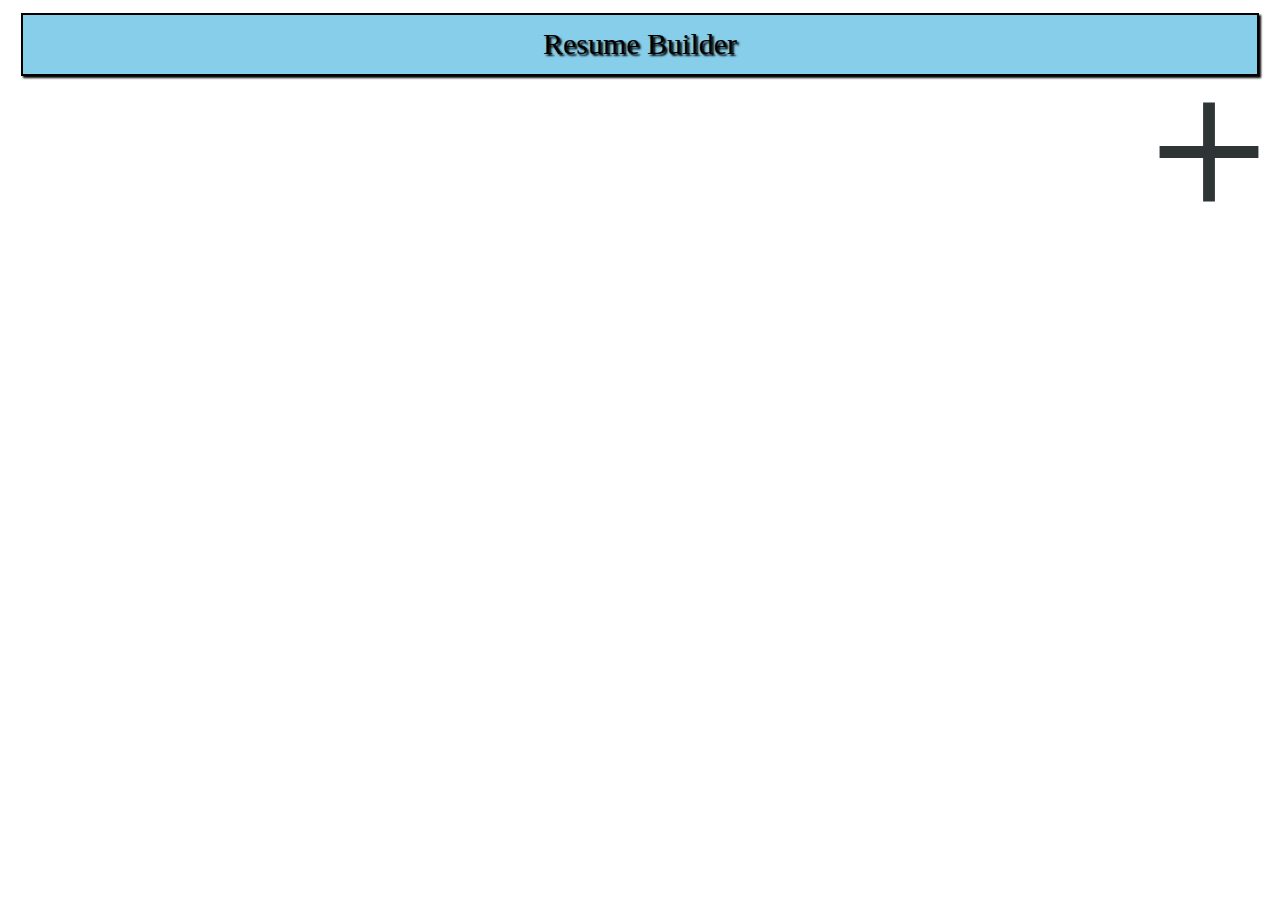
<file: index.html>
<!DOCTYPE html>
<html lang="en" dir="ltr">
  <head>
    <meta charset="utf-8">
    <title>Resume</title>
    <link rel="apple-touch-icon" sizes="57x57" href="./icons/apple-icon-57x57.png">
<link rel="apple-touch-icon" sizes="60x60" href="./icons/apple-icon-60x60.png">
<link rel="apple-touch-icon" sizes="72x72" href="./icons/apple-icon-72x72.png">
<link rel="apple-touch-icon" sizes="76x76" href="./icons/apple-icon-76x76.png">
<link rel="apple-touch-icon" sizes="114x114" href="./icons/apple-icon-114x114.png">
<link rel="apple-touch-icon" sizes="120x120" href="./icons/apple-icon-120x120.png">
<link rel="apple-touch-icon" sizes="144x144" href="./icons/apple-icon-144x144.png">
<link rel="apple-touch-icon" sizes="152x152" href="./icons/apple-icon-152x152.png">
<link rel="apple-touch-icon" sizes="180x180" href="./icons/apple-icon-180x180.png">
<link rel="icon" type="image/png" sizes="192x192"  href="./icons/android-icon-192x192.png">
<link rel="icon" type="image/png" sizes="32x32" href="./icons/favicon-32x32.png">
<link rel="icon" type="image/png" sizes="96x96" href="./icons/favicon-96x96.png">
<link rel="icon" type="image/png" sizes="16x16" href="./icons/favicon-16x16.png">
<link rel="manifest" href="./icons/manifest.json">
<meta name="msapplication-TileColor" content="#ffffff">
<meta name="msapplication-TileImage" content="./icons/ms-icon-144x144.png">
<meta name="theme-color" content="#ffffff">
<meta name="viewport" content="width=device-width,initial-scale=1.0">
<style>
header{
  background-color: skyblue;
  padding: 1%;
  margin: 1%;
  border: 2px solid black;
  text-align: center;
  text-shadow: 2px 2px 2px black;
  font-size: 30px;
  box-shadow: 2px 2px 2px black;
  }
  a img{
    width: 10%;
    display: block;
    margin-left: auto;
  }
  .child img{
    width: 70%;
    display: block;
    margin-left: auto;
    margin-right: auto;
  }
  .child{
    border: 2px solid #ddd;
    width: 25%;
    padding: 1%;
    text-align: center;
    border-radius: 10%;
  }
  .parent{
    display: flex;
    flex-direction: row;
  }
  h2,a{
    font-size:25px;
    color: black;
  }
  @media only screen and (min-width:320px) and (max-width:480px) {
  header{
    background-color: skyblue;
    padding: 2%;
    margin: 1%;
    border: 2px solid black;
    text-align: center;
    text-shadow: 2px 2px 2px black;
    font-size: 30px;
    box-shadow: 2px 2px 2px black;
  }
  a img{
    width: 10%;
    height: 10%
    display: block;
    margin-left: auto;
    margin-right: auto;
  }
  .child img{
    width: 70%;
    display: block;
    margin-left: auto;
    margin-right: auto;
  }
  .child{
    border: 2px solid #ddd;
    width: 25%;
    padding: 1%;
    background-color: skyblue;
    margin:1%;
    border-radius: center;
    text-align: center;
  }
  .parent{
    display: flex;
    flex-direction: column;
  }
  h2,a{
    font-size:25px;
    color: black;
  }
}
@media only screen and (min-width:481px) and (max-width:769px) {
header{
  background-color: skyblue;
  padding: 2%;
  margin: 1%;
  border: 2px solid black;
  text-align: center;
  text-shadow: 2px 2px 2px black;
  font-size: 30px;
  box-shadow: 2px 2px 2px black;
}
a img{
  width: 10%;
  height: 10%
  display: block;
  margin-left: auto;
  margin-right: auto;
}
.child img{
  width: 70%;
  display: block;
  margin-left: auto;
  margin-right: auto;
}
.child{
  border: 2px solid #ddd;
  width: 25%;
  padding: 1%;
  background-color: skyblue;
  margin:1%;
  border-radius: 10%;
  text-align: center;
}
.parent{
  display: flex;
  flex-wrap: wrap;
}
h2,a{
  font-size:25px;
  color: black;
}
}
</style>
  </head>
  <body>
    <header>
      Resume Builder
    </header>
    <a href="create.html"><img src="add.svg" alt="display-picture"></a>
      <div class="parent">
      </div>
      <script type="text/javascript" src="get.js">
      </script>

  </body>
</html>
<script>
if('serviceWorker' in navigator){
  navigator.serviceWorker.register('/sw.js',{scope: '/'})
  .then(function(reg){
    console.log("Registration successful"+reg.scope);
  }).catch(function(error){
    console.log("Registration failed"+error);
  });
}
</script>
</file>
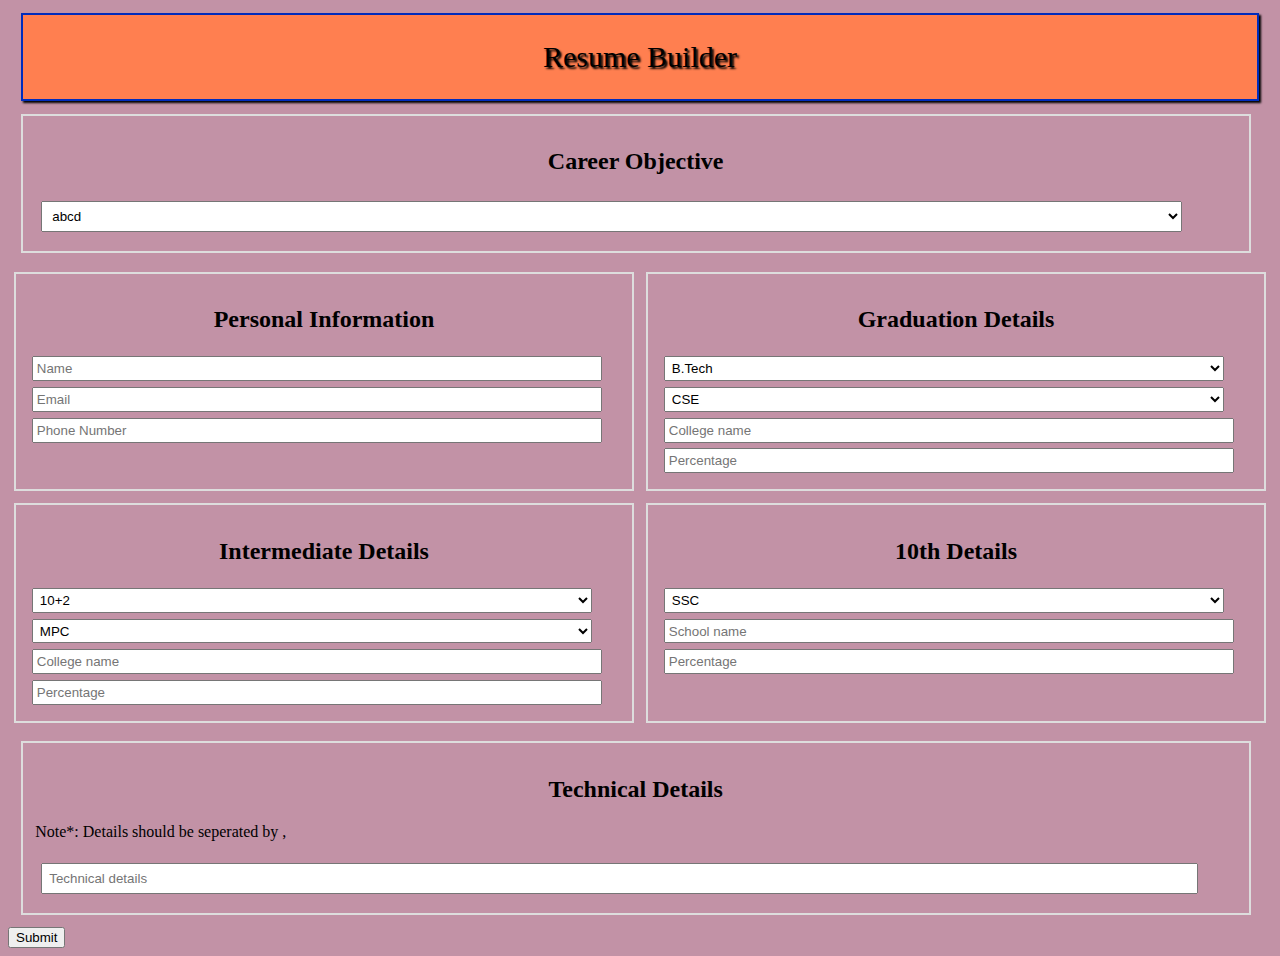
<file: create.html>
<!DOCTYPE html>
<html lang="en" dir="ltr">
  <head>
    <meta charset="utf-8">
    <title>Resume Builder</title>
    <meta name="viewport" content="width=device-width,initial-scale=1.0">
    <link rel="stylesheet" href="create.css">
  </head>
  <body>
    <header>
      Resume Builder
      </header>
      <article>
        <form>
          <section>
            <h2>Career Objective</h2>
            <select id="career">
              <option select="selected" disabled>Select your Career Objective</option>
              <option>abcd</option>
              <option>efgh</option>
              <option>ijkl</option>
              <option>mnop</option>
            </select>
          </section>
          <div class="parent">
            <section>
              <h2>Personal Information</h2>
              <input type="text" id="name"placeholder="Name"required><br>
              <input type="email" id="email"placeholder="Email"required><br>
              <input type="number" id="number" placeholder="Phone Number"required>
            </section>
            <section>
              <h2>Graduation Details</h2>
              <select id="group1">
                <option>B.Tech</option>
                <option>B.Sc</option>
                <option>B.Com</option>
                <option>B.E</option>
              </select><br>
              <select id="branch1">
                <option>CSE</option>
                <option>ECE</option>
                <option>EEE</option>
                <option>MECH</option>
              </select><br>
              <input type="text" id="college1" placeholder="College name"required><br>
              <input type="number" id="marks1" placeholder="Percentage"required>
            </section>
          </div>
          <div class="parent">
            <section>
              <h2>Intermediate Details</h2>
              <select id="group2">
                <option>10+2</option>
                <option>Diploma</option>
              </select><br>
              <select id="branch2">
                <option>MPC</option>
                <option>BIPC</option>
                <option>MEC</option>
                <option>CSE</option>
                <option>ECE</option>
                <option>EEE</option>
                <option>MECH</option>
              </select><br>
              <input type="text" id="college2" placeholder="College name"required><br>
              <input type="number" id="marks2" placeholder="Percentage"required>
            </section>
            <section>
              <h2>10th Details</h2>
              <select id="group3">
                <option>SSC</option>
                <option>CBSE</option>
                <option>ICSE</option>
              </select><br>
              <input type="text" id="college3" placeholder="School name"required><br>
              <input type="number" id="marks3" placeholder="Percentage"required>
            </section>
          </div>
          <section>
            <h2>Technical Details</h2>
            <p>Note*: Details should be seperated by ,</p>
            <input type="text" id="tech" placeholder="Technical details"required>
          </section>
          <button type="button" onclick="addData()">Submit</button>
          </form>
          </article>
          <script type="text/javascript" src="main.js">

          </script>
  </body>
</html>
</file>
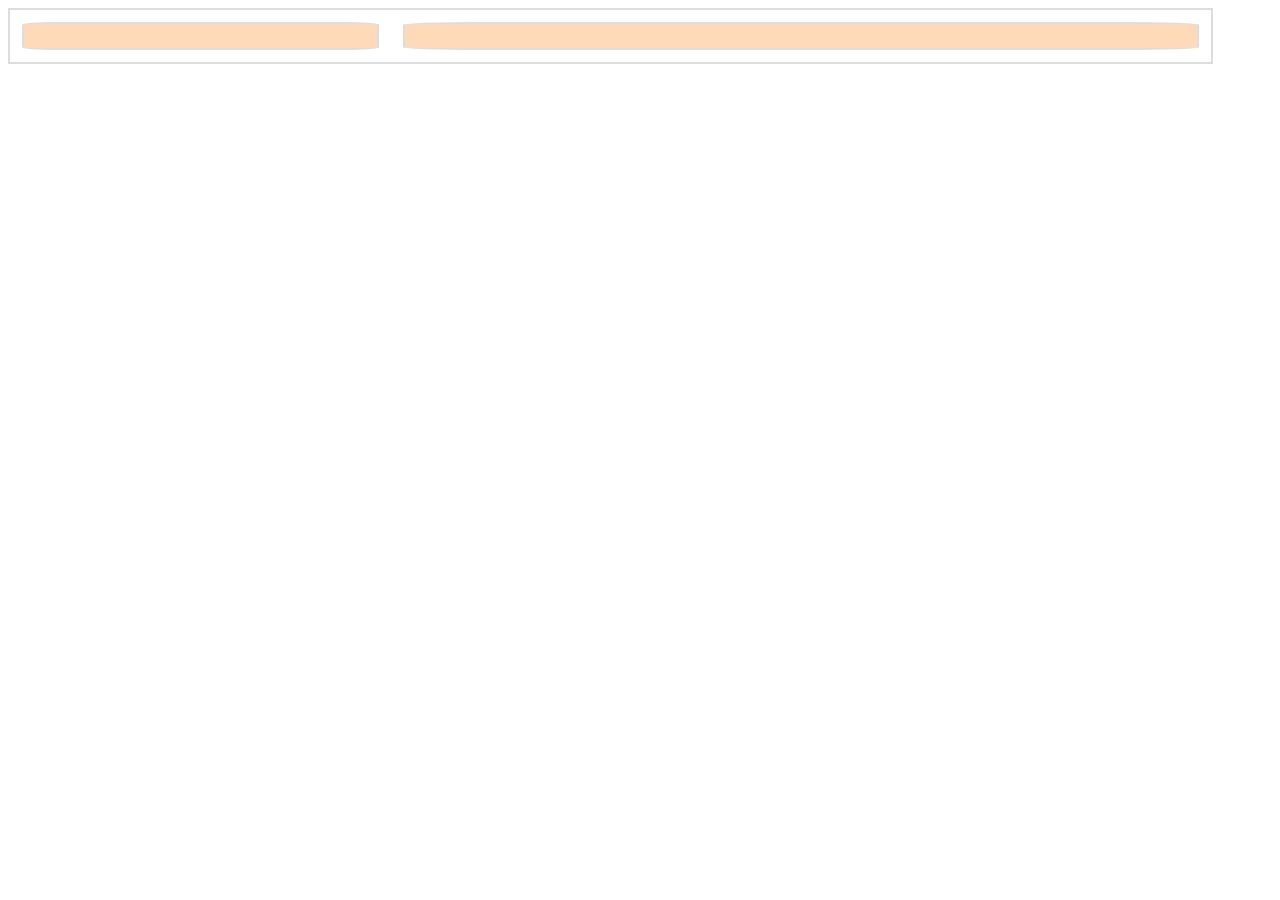
<file: resume.html>
<!DOCTYPE html>
<html lang="en" dir="ltr">
  <head>
    <meta charset="utf-8">
    <title>Resume</title>
    <link rel="stylesheet" href="resume.css">
    <meta name="viewport" content="width=device-width,initial-scale=1.0">
    <style>
      .parent{
        display: flex;
        flex-direction: row;
        width:95%;
        border: 2px solid #ddd;
      }
      .leftchild{
      width:30%;
      border: 2px solid #ddd;
    }
    .rightchild{
    width:70%;
    border: 2px solid #ddd;
  }
    </style>
  </head>
  <body>
<div class="parent">
  <div class="leftchild">

    </div>
    <div class="rightchild">

  </div>
</div>
<script type="text/javascript" src="resume.js">

</script>
  </body>
</html>
</file>
<file: create.css>
header{
  background-color: #FF7F50;
  padding: 2%;
  margin: 1%;
  border: 2px solid #002CBC;
  text-align: center;
  text-shadow: 2px 2px 2px black;
  font-size: 30px;
  box-shadow: 2px 2px 2px black;
}
body{
  background: #c292a6;
}
.parent{
  display: flex;
  flex-direction: row;
}
.parent section{
  width: 95%;
  border: 2px solid #ddd;
  padding: 1%;
  margin: 0.5%;
}
section{
  width: 95%;
  border: 2px solid #ddd;
  padding: 1%;
  margin: 1%;
}
input,select{
  width: 95%;
  padding: 0.5%;
  margin: 0.5%;
}
h2{
  text-align: center
}
@media only screen and (min-width:320px) and (max-width:480px){
header{
  background-color: #FF7F50;
  padding: 2%;
  margin: 1%;
  border: 2px solid #002CBC;
  text-align: center;
  text-shadow: 2px 2px 2px black;
  font-size: 30px;
  box-shadow: 2px 2px 2px black;
}
.parent{
  display: flex;
  flex-direction: column;
  flex-wrap: wrap;
}
.parent section{
  width: 95%;
  border: 2px solid #ddd;
  padding: 1%;
  margin: 0.5%;
  background-color: #FF7F50;
}
section{
  width: 95%;
  border: 2px solid #ddd;
  padding: 1%;
  margin: 1%;
  background-color: #FF7F50;
}
input,select{
  width: 95%;
  padding: 0.5%;
  margin: 0.5%;
}
h2{
  text-align: center
}

}
@media only screen and (min-width:480px) and (max-width:769px){
header{
  background-color: #FF7F50;
  padding: 2%;
  margin: 1%;
  border: 2px solid #002CBC;
  text-align: center;
  text-shadow: 2px 2px 2px black;
  font-size: 30px;
  box-shadow: 2px 2px 2px black;
}
.parent{
  display: flex;
  flex-direction: column;
  flex-wrap: wrap;
}
.parent section{
  width: 95%;
  border: 2px solid #ddd;
  padding: 1%;
  margin: 0.5%;
  background-color: #FF7F50;
}
section{
  width: 95%;
  border: 2px solid #ddd;
  padding: 1%;
  margin: 1%;
  background-color: #FF7F50;
}
input,select{
  width: 95%;
  padding: 0.5%;
  margin: 0.5%;
}
h2{
  text-align: center
}

}
@media only screen and (min-width:769px) and (max-width:1024px){
header{
  background-color: #FF7F50;
  padding: 2%;
  margin: 1%;
  border: 2px solid #002CBC;
  text-align: center;
  text-shadow: 2px 2px 2px black;
  font-size: 30px;
  box-shadow: 2px 2px 2px black;
}
.parent{
  display: flex;
  flex-direction: column;
  flex-wrap: wrap;
}
.parent section{
  width: 95%;
  border: 2px solid #ddd;
  padding: 1%;
  margin: 0.5%;
  background-color: #FF7F50;
}
section{
  width: 95%;
  border: 2px solid #ddd;
  padding: 1%;
  margin: 1%;
  background-color: #FF7F50;
}
input,select{
  width: 95%;
  padding: 0.5%;
  margin: 0.5%;
}
h2{
  text-align: center
}

}
</file>
<file: resume.css>
.parent{
  border:3px solid #ddd;
  display:flex;
  flex-direction:row;
  }
.leftchild img{
  width: 90%;
  display: block;
  margin-left: auto;
  margin-right: auto;
}
.leftchild{
  border: 2px solid #ddd;
  padding: 1%;
  margin: 1%;
  width: 30%;
  font-size: 20px;
  border-radius: 10%;
  background-color: #FFDAB9;
}
.rightchild{
  border: 2px solid #ddd;
  padding: 1%;
  margin: 1%;
  font-size: 20px;
  border-radius: 10%;
  background-color: #FFDAB9;
}
@media only screen and (min-width:320px) and (max-width:480px) {
  .parent{
    display:flex;
    flex-direction:column;
  }
  .leftchild img{
    width: 90%
    display:block;
    margin-left: auto;
    margin-right: auto;
  }
  .leftchild{
    border: 2px solid #ddd;
    padding: 1%;
    margin: 1%;
    width: 90%;
    font-size: 20px;
    border-radius: 10%;
    background-color:	#FFDAB9;
  }
  .rightchild{
    border: 2px solid #ddd;
    padding: 1%;
    margin: 1%;
    font-size: 20px;
    width: 90%;
    border-radius: 30%;
    background-color:	#FFDAB9;
  }
}
</file>
